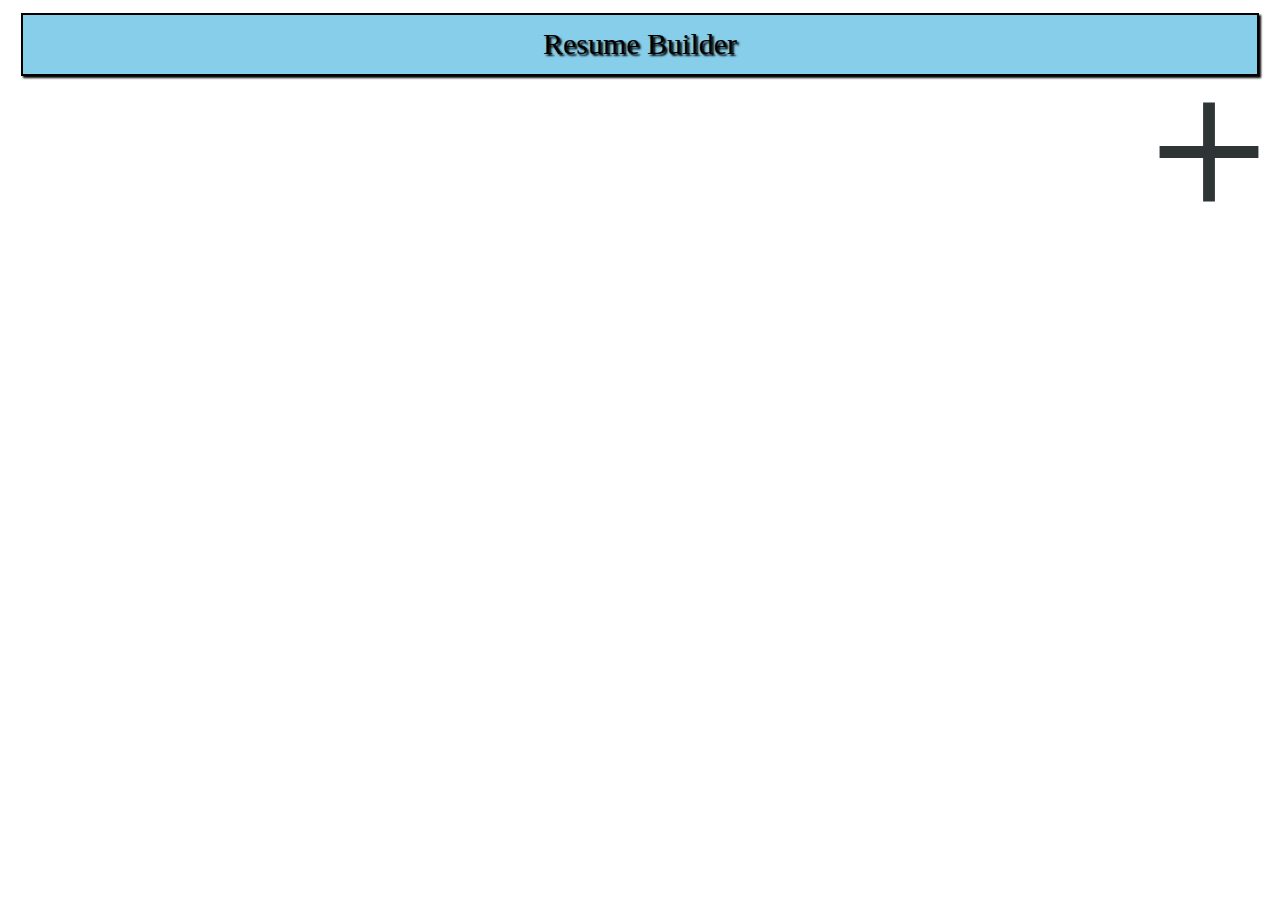
<file: index.html>
<!DOCTYPE html>
<html lang="en" dir="ltr">
  <head>
    <meta charset="utf-8">
    <title>Resume</title>
    <link rel="apple-touch-icon" sizes="57x57" href="./icons/apple-icon-57x57.png">
<link rel="apple-touch-icon" sizes="60x60" href="./icons/apple-icon-60x60.png">
<link rel="apple-touch-icon" sizes="72x72" href="./icons/apple-icon-72x72.png">
<link rel="apple-touch-icon" sizes="76x76" href="./icons/apple-icon-76x76.png">
<link rel="apple-touch-icon" sizes="114x114" href="./icons/apple-icon-114x114.png">
<link rel="apple-touch-icon" sizes="120x120" href="./icons/apple-icon-120x120.png">
<link rel="apple-touch-icon" sizes="144x144" href="./icons/apple-icon-144x144.png">
<link rel="apple-touch-icon" sizes="152x152" href="./icons/apple-icon-152x152.png">
<link rel="apple-touch-icon" sizes="180x180" href="./icons/apple-icon-180x180.png">
<link rel="icon" type="image/png" sizes="192x192"  href="./icons/android-icon-192x192.png">
<link rel="icon" type="image/png" sizes="32x32" href="./icons/favicon-32x32.png">
<link rel="icon" type="image/png" sizes="96x96" href="./icons/favicon-96x96.png">
<link rel="icon" type="image/png" sizes="16x16" href="./icons/favicon-16x16.png">
<link rel="manifest" href="./icons/manifest.json">
<meta name="msapplication-TileColor" content="#ffffff">
<meta name="msapplication-TileImage" content="./icons/ms-icon-144x144.png">
<meta name="theme-color" content="#ffffff">
<meta name="viewport" content="width=device-width,initial-scale=1.0">
<style>
header{
  background-color: skyblue;
  padding: 1%;
  margin: 1%;
  border: 2px solid black;
  text-align: center;
  text-shadow: 2px 2px 2px black;
  font-size: 30px;
  box-shadow: 2px 2px 2px black;
  }
  a img{
    width: 10%;
    display: block;
    margin-left: auto;
  }
  .child img{
    width: 70%;
    display: block;
    margin-left: auto;
    margin-right: auto;
  }
  .child{
    border: 2px solid #ddd;
    width: 25%;
    padding: 1%;
    text-align: center;
    border-radius: 10%;
  }
  .parent{
    display: flex;
    flex-direction: row;
  }
  h2,a{
    font-size:25px;
    color: black;
  }
  @media only screen and (min-width:320px) and (max-width:480px) {
  header{
    background-color: skyblue;
    padding: 2%;
    margin: 1%;
    border: 2px solid black;
    text-align: center;
    text-shadow: 2px 2px 2px black;
    font-size: 30px;
    box-shadow: 2px 2px 2px black;
  }
  a img{
    width: 10%;
    height: 10%
    display: block;
    margin-left: auto;
    margin-right: auto;
  }
  .child img{
    width: 70%;
    display: block;
    margin-left: auto;
    margin-right: auto;
  }
  .child{
    border: 2px solid #ddd;
    width: 25%;
    padding: 1%;
    background-color: skyblue;
    margin:1%;
    border-radius: center;
    text-align: center;
  }
  .parent{
    display: flex;
    flex-direction: column;
  }
  h2,a{
    font-size:25px;
    color: black;
  }
}
@media only screen and (min-width:481px) and (max-width:769px) {
header{
  background-color: skyblue;
  padding: 2%;
  margin: 1%;
  border: 2px solid black;
  text-align: center;
  text-shadow: 2px 2px 2px black;
  font-size: 30px;
  box-shadow: 2px 2px 2px black;
}
a img{
  width: 10%;
  height: 10%
  display: block;
  margin-left: auto;
  margin-right: auto;
}
.child img{
  width: 70%;
  display: block;
  margin-left: auto;
  margin-right: auto;
}
.child{
  border: 2px solid #ddd;
  width: 25%;
  padding: 1%;
  background-color: skyblue;
  margin:1%;
  border-radius: 10%;
  text-align: center;
}
.parent{
  display: flex;
  flex-wrap: wrap;
}
h2,a{
  font-size:25px;
  color: black;
}
}
</style>
  </head>
  <body>
    <header>
      Resume Builder
    </header>
    <a href="create.html"><img src="add.svg" alt="display-picture"></a>
      <div class="parent">
      </div>
      <script type="text/javascript" src="get.js">
      </script>

  </body>
</html>
<script>
if('serviceWorker' in navigator){
  navigator.serviceWorker.register('/sw.js',{scope: '/'})
  .then(function(reg){
    console.log("Registration successful"+reg.scope);
  }).catch(function(error){
    console.log("Registration failed"+error);
  });
}
</script>
</file>
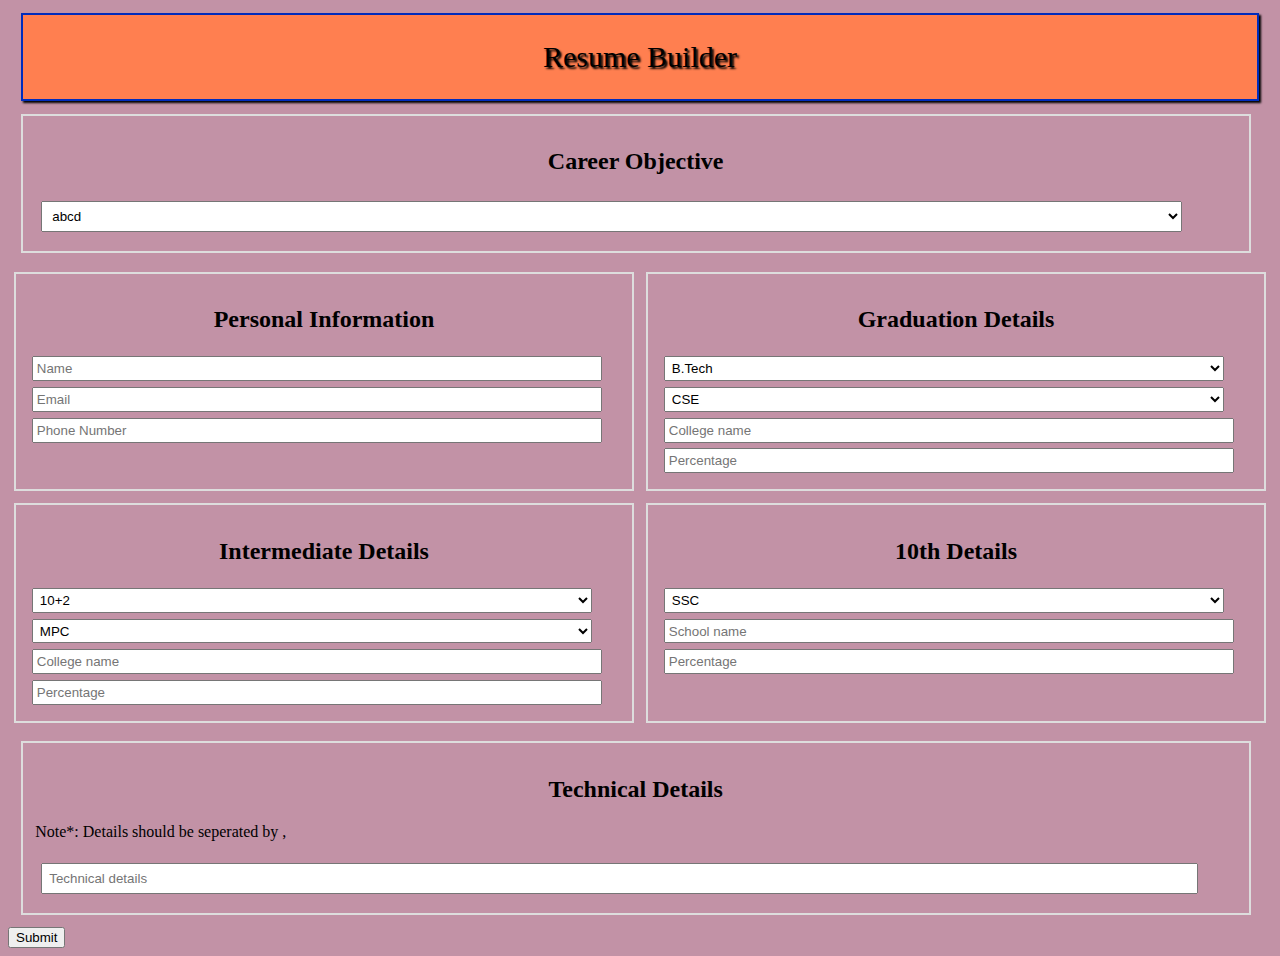
<file: create.html>
<!DOCTYPE html>
<html lang="en" dir="ltr">
  <head>
    <meta charset="utf-8">
    <title>Resume Builder</title>
    <meta name="viewport" content="width=device-width,initial-scale=1.0">
    <link rel="stylesheet" href="create.css">
  </head>
  <body>
    <header>
      Resume Builder
      </header>
      <article>
        <form>
          <section>
            <h2>Career Objective</h2>
            <select id="career">
              <option select="selected" disabled>Select your Career Objective</option>
              <option>abcd</option>
              <option>efgh</option>
              <option>ijkl</option>
              <option>mnop</option>
            </select>
          </section>
          <div class="parent">
            <section>
              <h2>Personal Information</h2>
              <input type="text" id="name"placeholder="Name"required><br>
              <input type="email" id="email"placeholder="Email"required><br>
              <input type="number" id="number" placeholder="Phone Number"required>
            </section>
            <section>
              <h2>Graduation Details</h2>
              <select id="group1">
                <option>B.Tech</option>
                <option>B.Sc</option>
                <option>B.Com</option>
                <option>B.E</option>
              </select><br>
              <select id="branch1">
                <option>CSE</option>
                <option>ECE</option>
                <option>EEE</option>
                <option>MECH</option>
              </select><br>
              <input type="text" id="college1" placeholder="College name"required><br>
              <input type="number" id="marks1" placeholder="Percentage"required>
            </section>
          </div>
          <div class="parent">
            <section>
              <h2>Intermediate Details</h2>
              <select id="group2">
                <option>10+2</option>
                <option>Diploma</option>
              </select><br>
              <select id="branch2">
                <option>MPC</option>
                <option>BIPC</option>
                <option>MEC</option>
                <option>CSE</option>
                <option>ECE</option>
                <option>EEE</option>
                <option>MECH</option>
              </select><br>
              <input type="text" id="college2" placeholder="College name"required><br>
              <input type="number" id="marks2" placeholder="Percentage"required>
            </section>
            <section>
              <h2>10th Details</h2>
              <select id="group3">
                <option>SSC</option>
                <option>CBSE</option>
                <option>ICSE</option>
              </select><br>
              <input type="text" id="college3" placeholder="School name"required><br>
              <input type="number" id="marks3" placeholder="Percentage"required>
            </section>
          </div>
          <section>
            <h2>Technical Details</h2>
            <p>Note*: Details should be seperated by ,</p>
            <input type="text" id="tech" placeholder="Technical details"required>
          </section>
          <button type="button" onclick="addData()">Submit</button>
          </form>
          </article>
          <script type="text/javascript" src="main.js">

          </script>
  </body>
</html>
</file>
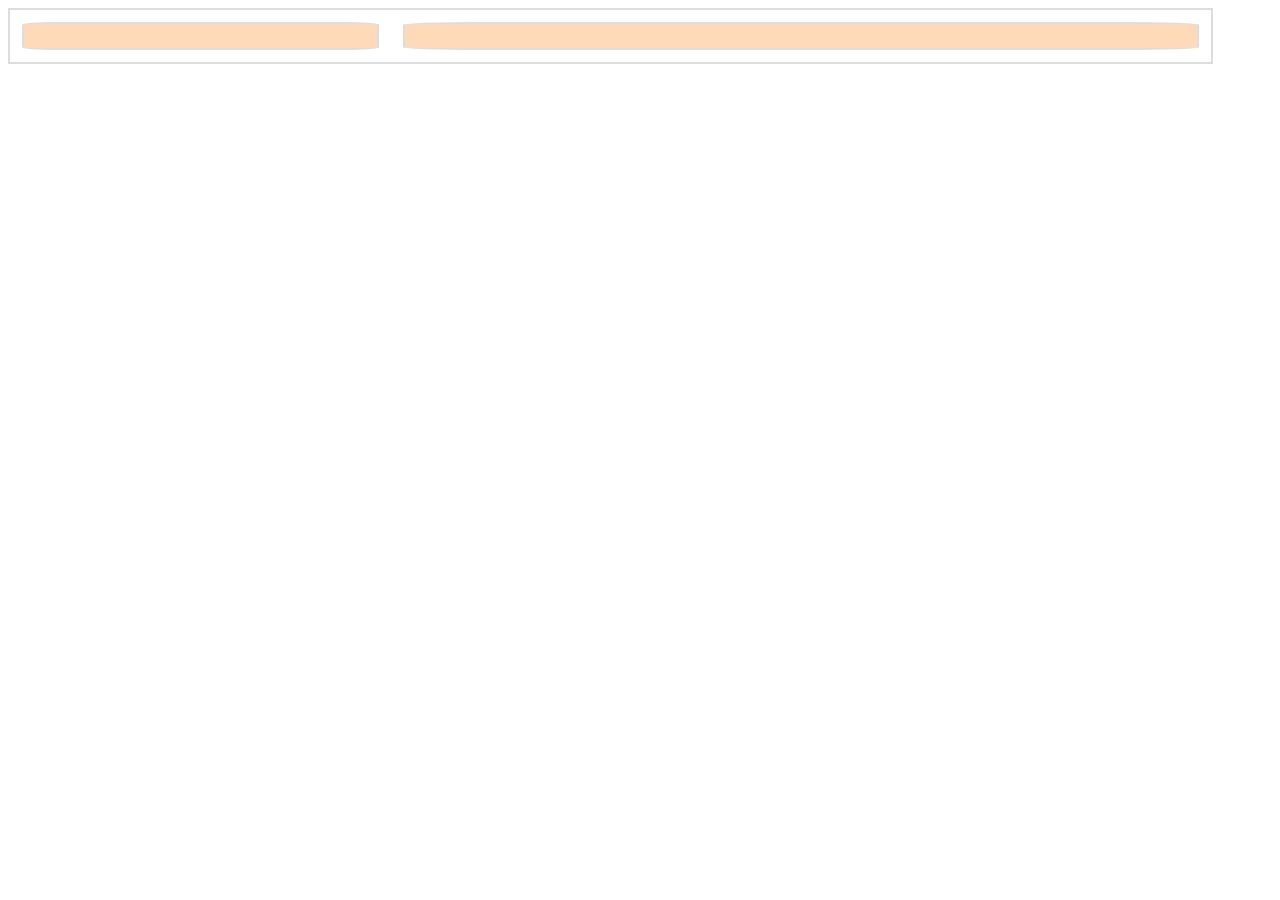
<file: resume.html>
<!DOCTYPE html>
<html lang="en" dir="ltr">
  <head>
    <meta charset="utf-8">
    <title>Resume</title>
    <link rel="stylesheet" href="resume.css">
    <meta name="viewport" content="width=device-width,initial-scale=1.0">
    <style>
      .parent{
        display: flex;
        flex-direction: row;
        width:95%;
        border: 2px solid #ddd;
      }
      .leftchild{
      width:30%;
      border: 2px solid #ddd;
    }
    .rightchild{
    width:70%;
    border: 2px solid #ddd;
  }
    </style>
  </head>
  <body>
<div class="parent">
  <div class="leftchild">

    </div>
    <div class="rightchild">

  </div>
</div>
<script type="text/javascript" src="resume.js">

</script>
  </body>
</html>
</file>
<file: create.css>
header{
  background-color: #FF7F50;
  padding: 2%;
  margin: 1%;
  border: 2px solid #002CBC;
  text-align: center;
  text-shadow: 2px 2px 2px black;
  font-size: 30px;
  box-shadow: 2px 2px 2px black;
}
body{
  background: #c292a6;
}
.parent{
  display: flex;
  flex-direction: row;
}
.parent section{
  width: 95%;
  border: 2px solid #ddd;
  padding: 1%;
  margin: 0.5%;
}
section{
  width: 95%;
  border: 2px solid #ddd;
  padding: 1%;
  margin: 1%;
}
input,select{
  width: 95%;
  padding: 0.5%;
  margin: 0.5%;
}
h2{
  text-align: center
}
@media only screen and (min-width:320px) and (max-width:480px){
header{
  background-color: #FF7F50;
  padding: 2%;
  margin: 1%;
  border: 2px solid #002CBC;
  text-align: center;
  text-shadow: 2px 2px 2px black;
  font-size: 30px;
  box-shadow: 2px 2px 2px black;
}
.parent{
  display: flex;
  flex-direction: column;
  flex-wrap: wrap;
}
.parent section{
  width: 95%;
  border: 2px solid #ddd;
  padding: 1%;
  margin: 0.5%;
  background-color: #FF7F50;
}
section{
  width: 95%;
  border: 2px solid #ddd;
  padding: 1%;
  margin: 1%;
  background-color: #FF7F50;
}
input,select{
  width: 95%;
  padding: 0.5%;
  margin: 0.5%;
}
h2{
  text-align: center
}

}
@media only screen and (min-width:480px) and (max-width:769px){
header{
  background-color: #FF7F50;
  padding: 2%;
  margin: 1%;
  border: 2px solid #002CBC;
  text-align: center;
  text-shadow: 2px 2px 2px black;
  font-size: 30px;
  box-shadow: 2px 2px 2px black;
}
.parent{
  display: flex;
  flex-direction: column;
  flex-wrap: wrap;
}
.parent section{
  width: 95%;
  border: 2px solid #ddd;
  padding: 1%;
  margin: 0.5%;
  background-color: #FF7F50;
}
section{
  width: 95%;
  border: 2px solid #ddd;
  padding: 1%;
  margin: 1%;
  background-color: #FF7F50;
}
input,select{
  width: 95%;
  padding: 0.5%;
  margin: 0.5%;
}
h2{
  text-align: center
}

}
@media only screen and (min-width:769px) and (max-width:1024px){
header{
  background-color: #FF7F50;
  padding: 2%;
  margin: 1%;
  border: 2px solid #002CBC;
  text-align: center;
  text-shadow: 2px 2px 2px black;
  font-size: 30px;
  box-shadow: 2px 2px 2px black;
}
.parent{
  display: flex;
  flex-direction: column;
  flex-wrap: wrap;
}
.parent section{
  width: 95%;
  border: 2px solid #ddd;
  padding: 1%;
  margin: 0.5%;
  background-color: #FF7F50;
}
section{
  width: 95%;
  border: 2px solid #ddd;
  padding: 1%;
  margin: 1%;
  background-color: #FF7F50;
}
input,select{
  width: 95%;
  padding: 0.5%;
  margin: 0.5%;
}
h2{
  text-align: center
}

}
</file>
<file: resume.css>
.parent{
  border:3px solid #ddd;
  display:flex;
  flex-direction:row;
  }
.leftchild img{
  width: 90%;
  display: block;
  margin-left: auto;
  margin-right: auto;
}
.leftchild{
  border: 2px solid #ddd;
  padding: 1%;
  margin: 1%;
  width: 30%;
  font-size: 20px;
  border-radius: 10%;
  background-color: #FFDAB9;
}
.rightchild{
  border: 2px solid #ddd;
  padding: 1%;
  margin: 1%;
  font-size: 20px;
  border-radius: 10%;
  background-color: #FFDAB9;
}
@media only screen and (min-width:320px) and (max-width:480px) {
  .parent{
    display:flex;
    flex-direction:column;
  }
  .leftchild img{
    width: 90%
    display:block;
    margin-left: auto;
    margin-right: auto;
  }
  .leftchild{
    border: 2px solid #ddd;
    padding: 1%;
    margin: 1%;
    width: 90%;
    font-size: 20px;
    border-radius: 10%;
    background-color:	#FFDAB9;
  }
  .rightchild{
    border: 2px solid #ddd;
    padding: 1%;
    margin: 1%;
    font-size: 20px;
    width: 90%;
    border-radius: 30%;
    background-color:	#FFDAB9;
  }
}
</file>
